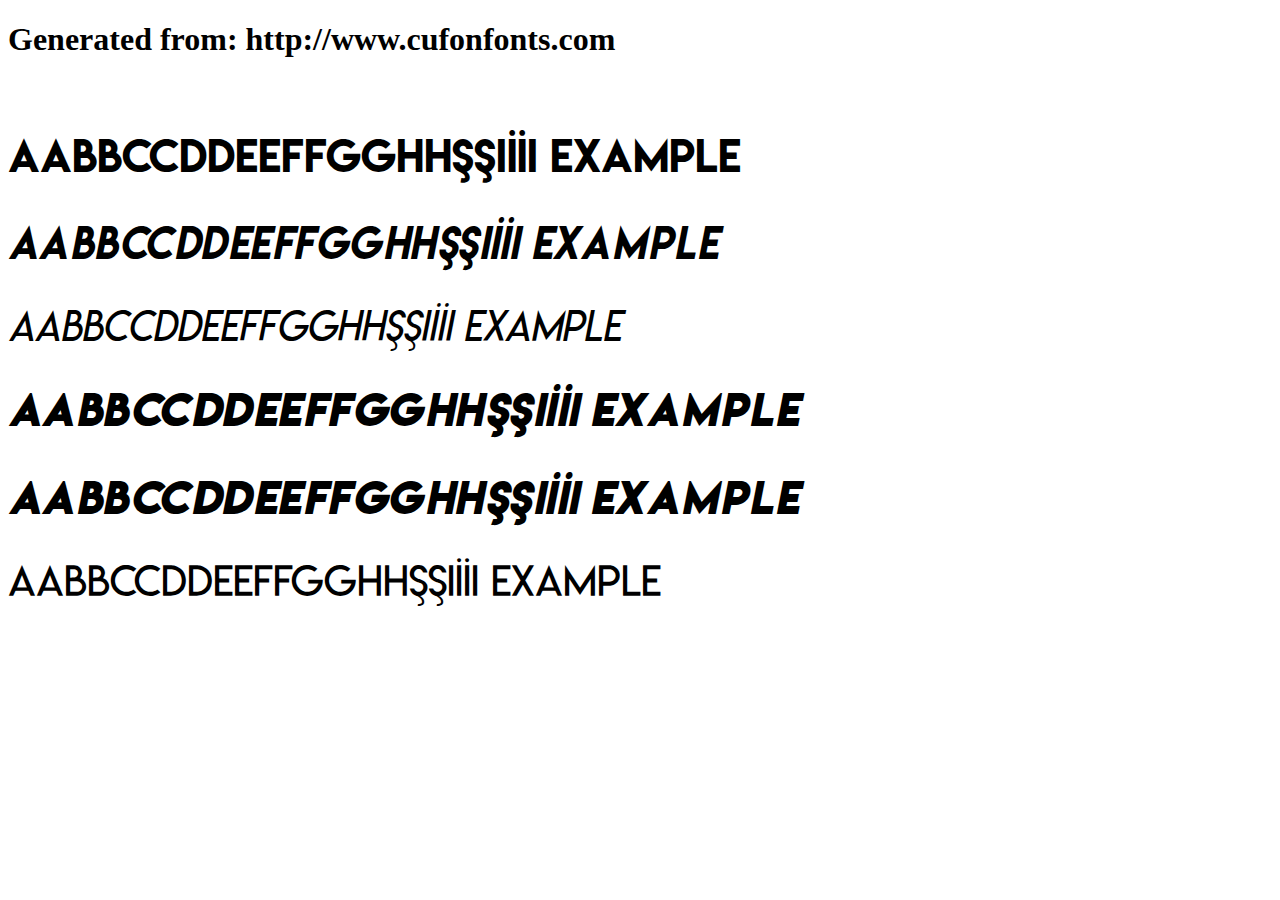
<file: css/lemonmilkfonts/example.html>
<!DOCTYPE html>
<html xmlns="http://www.w3.org/1999/xhtml">
<head>
    <meta http-equiv="Content-Type" content="text/html; charset=utf-8"/>
    <link rel="stylesheet" type="text/css"
          href="style.css"/>
</head>

<body>

<h1>Generated from: http://www.cufonfonts.com</h1><br/>
<h1 style="font-family:'Lemon/Milk Regular';font-weight:normal;font-size:42px">AaBbCcDdEeFfGgHhŞşIıİi Example</h1>
<h1 style="font-family:'Lemon/Milk Regular italic';font-weight:normal;font-size:42px">AaBbCcDdEeFfGgHhŞşIıİi Example</h1>
<h1 style="font-family:'Lemon/Milk light italic';font-weight:normal;font-size:42px">AaBbCcDdEeFfGgHhŞşIıİi Example</h1>
<h1 style="font-family:'Lemon/Milk Bold';font-weight:normal;font-size:42px">AaBbCcDdEeFfGgHhŞşIıİi Example</h1>
<h1 style="font-family:'Lemon/Milk Bold';font-weight:normal;font-size:42px">AaBbCcDdEeFfGgHhŞşIıİi Example</h1>
<h1 style="font-family:'Lemon/Milk light Regular';font-weight:normal;font-size:42px">AaBbCcDdEeFfGgHhŞşIıİi Example</h1>


</body>
</html>
</file>
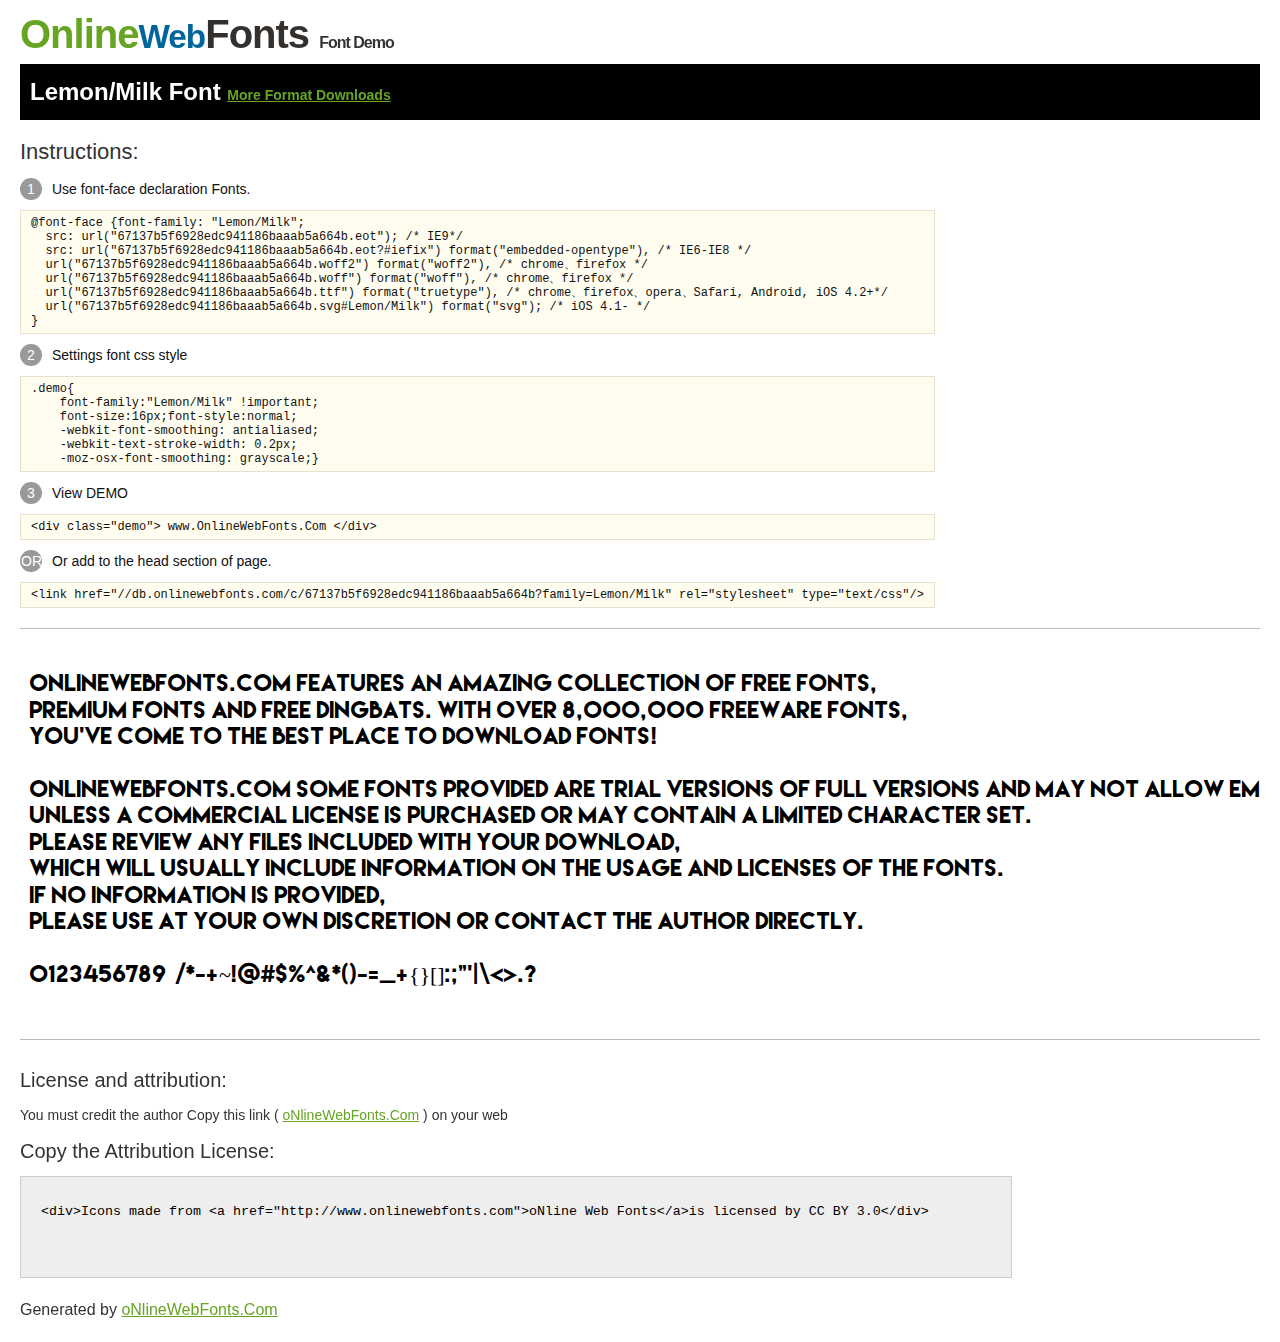
<file: fonts/@font-face/Demo.html>
<!DOCTYPE html>
<html>
<head>
<meta charset="utf-8"/>
<title>Lemon/Milk Font - OnlineWebFonts.COM</title>
<style type="text/css">
@font-face {font-family: "Lemon/Milk";
  src: url("67137b5f6928edc941186baaab5a664b.eot"); /* IE9*/
  src: url("67137b5f6928edc941186baaab5a664b.eot?#iefix") format("embedded-opentype"), /* IE6-IE8 */
  url("67137b5f6928edc941186baaab5a664b.woff2") format("woff2"), /* chrome、firefox */
  url("67137b5f6928edc941186baaab5a664b.woff") format("woff"), /* chrome、firefox */
  url("67137b5f6928edc941186baaab5a664b.ttf") format("truetype"), /* chrome、firefox、opera、Safari, Android, iOS 4.2+*/
  url("67137b5f6928edc941186baaab5a664b.svg#Lemon/Milk") format("svg"); /* iOS 4.1- */
}
*{margin:0;padding:0;list-style:none;}pre{border:solid 1px #e7e1cd;background-color:#fffdef;overflow:auto;font-size:12px;line-height:14px;margin-top:10px;margin-right:0;margin-bottom:10px;margin-left:0;padding-top:5px;padding-right:10px;padding-bottom:5px;padding-left:10px;}.demo pre{color:#000;line-height: 1.2em;font-family:"Lemon/Milk"!important;font-size:22px;background-color:#FFF;border-top-width:0px;border-right-width:0px;border-bottom-width:0px;border-left-width:0px;}body{font-family:sans-serif;line-height:1.5;font-size:16px;padding:20px;color:#333;}:hover,:before,:after{-webkit-transition:all 0.1s ease-in;-moz-transition:all 0.1s ease-in;-ms-transition:all 0.1s ease-in;-o-transition:all 0.1s ease-in;transition:all 0.1s ease-in;}*{-moz-box-sizing:border-box;-webkit-box-sizing:border-box;box-sizing:border-box;margin:0;padding:0;}a{color:#66A523;}h1.logo{font-size:40px;letter-spacing:-1px;margin-top:-16px;}h1.logo strong{font-size:16px;font-family:sans-serif;color:#333;}h1.logo a{color:#34302d;text-decoration:none;}h1.logo a span{color:#66A523;}h1.logo a small{color:#006699;}.info{float:left;font-size:14px;margin-top:15px;}.info ul{margin-left:0px;color:#111;margin-bottom:20px;}.info .exs{font-size:12px;color:#666;margin-left:35px;display:block;}.info ul li{margin-top:10px;list-style:none;}.info .numno{color:#fff;border-radius:20px;padding:1px;display:inline-block;width:22px;height:22px;text-align:center;margin-right:10px;background-color:#999999;}.info ul strong{font-weight:normal;color:#000;}.info .inst{font-size:22px;margin-bottom:10px;}.demo{float:left;width:100%;height:auto;border-top-width:1px;border-top-style:solid;border-top-color:#bbb;border-bottom-width:1px;border-bottom-style:solid;border-bottom-color:#bbb;padding-bottom:10px;}.demo .demo_svg{float:left;height:auto;width:100px;margin-right:5px;margin-left:5px;margin-bottom:10px;}.demo .demo_svg i{float:left;height:80px;width:80px;text-align:center;font-size:40px;margin-left:10px;line-height:80px;color:#777;}.demo .demo_svg .code{float:left;height:20px;width:100%;overflow:hidden;text-align:center;line-height:20px;font-size:11px;color:#666;}.demo .demo_svg .txt{float:left;height:20px;width:100%;font-size:11px;text-align:center;white-space:nowrap;overflow:hidden;line-height:20px;}.demo .demo_svg:hover i{font-size:60px;color:#333;}.by{padding-top:15px;float:left;width:100%;margin-top:10px;margin-right:0;margin-bottom:10px;margin-left:0;}.by{margin-bottom:10px;font-size:20px;}.by .attr{font-size:14px;color:#333;padding-top:10px;padding-bottom:10px;}textarea{width:80%;height:auto;border:1px solid #CCC;resize:none;background:#EEE;padding:20px;float:left;margin-top:10px;line-height:30px;}#footer{float:left;width:100%;margin-top:10px;padding-bottom:20px;}h2{background-color:#000;padding-top:10px;padding-bottom:10px;padding-left:10px;color:#FFF;}
</style>
</head>
<body>
<h1 class="logo"> <a href="http://www.onlinewebfonts.com/"> <span>Online</span><small>Web</small>Fonts</a> <strong>Font Demo</strong></h1>
<h2>
Lemon/Milk Font <a style="font-size:14px;" href="http://www.onlinewebfonts.com/download/67137b5f6928edc941186baaab5a664b" target="_blank">More Format Downloads</a></h2>
<div class="info">
  <div class="inst">Instructions:</div>
  <ul>
    <li>
      <p> <span class="numno">1</span>Use font-face declaration Fonts.<br />
        <span class="exs">
        <pre>
@font-face {font-family: "Lemon/Milk";
  src: url("67137b5f6928edc941186baaab5a664b.eot"); /* IE9*/
  src: url("67137b5f6928edc941186baaab5a664b.eot?#iefix") format("embedded-opentype"), /* IE6-IE8 */
  url("67137b5f6928edc941186baaab5a664b.woff2") format("woff2"), /* chrome、firefox */
  url("67137b5f6928edc941186baaab5a664b.woff") format("woff"), /* chrome、firefox */
  url("67137b5f6928edc941186baaab5a664b.ttf") format("truetype"), /* chrome、firefox、opera、Safari, Android, iOS 4.2+*/
  url("67137b5f6928edc941186baaab5a664b.svg#Lemon/Milk") format("svg"); /* iOS 4.1- */
}
</pre>
      </span> 
    </li>
    <li>
      <p> <span class="numno">2</span>Settings font css style <br />
      <span class="exs">
<pre>
.demo{
    font-family:"Lemon/Milk" !important;
    font-size:16px;font-style:normal;
    -webkit-font-smoothing: antialiased;
    -webkit-text-stroke-width: 0.2px;
    -moz-osx-font-smoothing: grayscale;}
</pre>
      </span> 
    </li>
    <li>
      <p> <span class="numno">3</span>View DEMO <br />
      <span class="exs"><pre>
&lt;div class="demo"&gt; www.OnlineWebFonts.Com &lt;/div&gt;
</pre></span> 
    </li>
    <li>
      <p> <span class="numno">OR</span>Or add to the head section of page. <br />
      <span class="exs"><pre>
&lt;link href="//db.onlinewebfonts.com/c/67137b5f6928edc941186baaab5a664b?family=Lemon/Milk" rel="stylesheet" type="text/css"/&gt;
</pre></span> 
    </li>
  </ul>
</div>
<div class="demo">
<pre>

OnlineWebFonts.Com features an amazing collection of free fonts,
premium fonts and free dingbats. With over 8,000,000 freeware fonts, 
you've come to the best place to download fonts! 

OnlineWebFonts.Com Some fonts provided are trial versions of full versions and may not allow embedding 
unless a commercial license is purchased or may contain a limited character set. 
Please review any files included with your download, 
which will usually include information on the usage and licenses of the fonts. 
If no information is provided, 
please use at your own discretion or contact the author directly. 

0123456789  /*-+~!@#$%^&*()-=_+{}[]:;"'|\<>.?

</pre>
</div>

<div class="by">
<div class="by_title">License and attribution:</div>
<div class="attr">You must credit the author Copy this link ( <a href="http://www.onlinewebfonts.com" target="_blank">oNlineWebFonts.Com</a> ) on your web </div><div class="usetitle">Copy the Attribution License:</div>
<textarea onclick="this.focus();this.select();">&lt;div&gt;Icons made from &lt;a href="http://www.onlinewebfonts.com"&gt;oNline Web Fonts&lt;/a&gt;is licensed by CC BY 3.0&lt;/div&gt;</textarea>
</div>
<div id="footer">
    <div>Generated by <a href="http://www.onlinewebfonts.com" target="_blank">oNlineWebFonts.Com</a></div>
</div>
</body>
</html>
</file>
<file: css/lemonmilkfonts/style.css>
/* #### Generated By: http://www.cufonfonts.com #### */

@font-face {
font-family: 'Lemon/Milk Regular';
font-style: normal;
font-weight: normal;
src: local('Lemon/Milk Regular'), url('LemonMilk.woff') format('woff');
}


@font-face {
font-family: 'Lemon/Milk Regular italic';
font-style: normal;
font-weight: normal;
src: local('Lemon/Milk Regular italic'), url('LemonMilkitalic.woff') format('woff');
}


@font-face {
font-family: 'Lemon/Milk light italic';
font-style: normal;
font-weight: normal;
src: local('Lemon/Milk light italic'), url('LemonMilklightitalic.woff') format('woff');
}


@font-face {
font-family: 'Lemon/Milk Bold';
font-style: normal;
font-weight: normal;
src: local('Lemon/Milk Bold'), url('LemonMilkbold.woff') format('woff');
}


@font-face {
font-family: 'Lemon/Milk Bold';
font-style: normal;
font-weight: normal;
src: local('Lemon/Milk Bold'), url('LemonMilkbolditalic.woff') format('woff');
}


@font-face {
font-family: 'Lemon/Milk light Regular';
font-style: normal;
font-weight: normal;
src: local('Lemon/Milk light Regular'), url('LemonMilklight.woff') format('woff');
}
</file>
